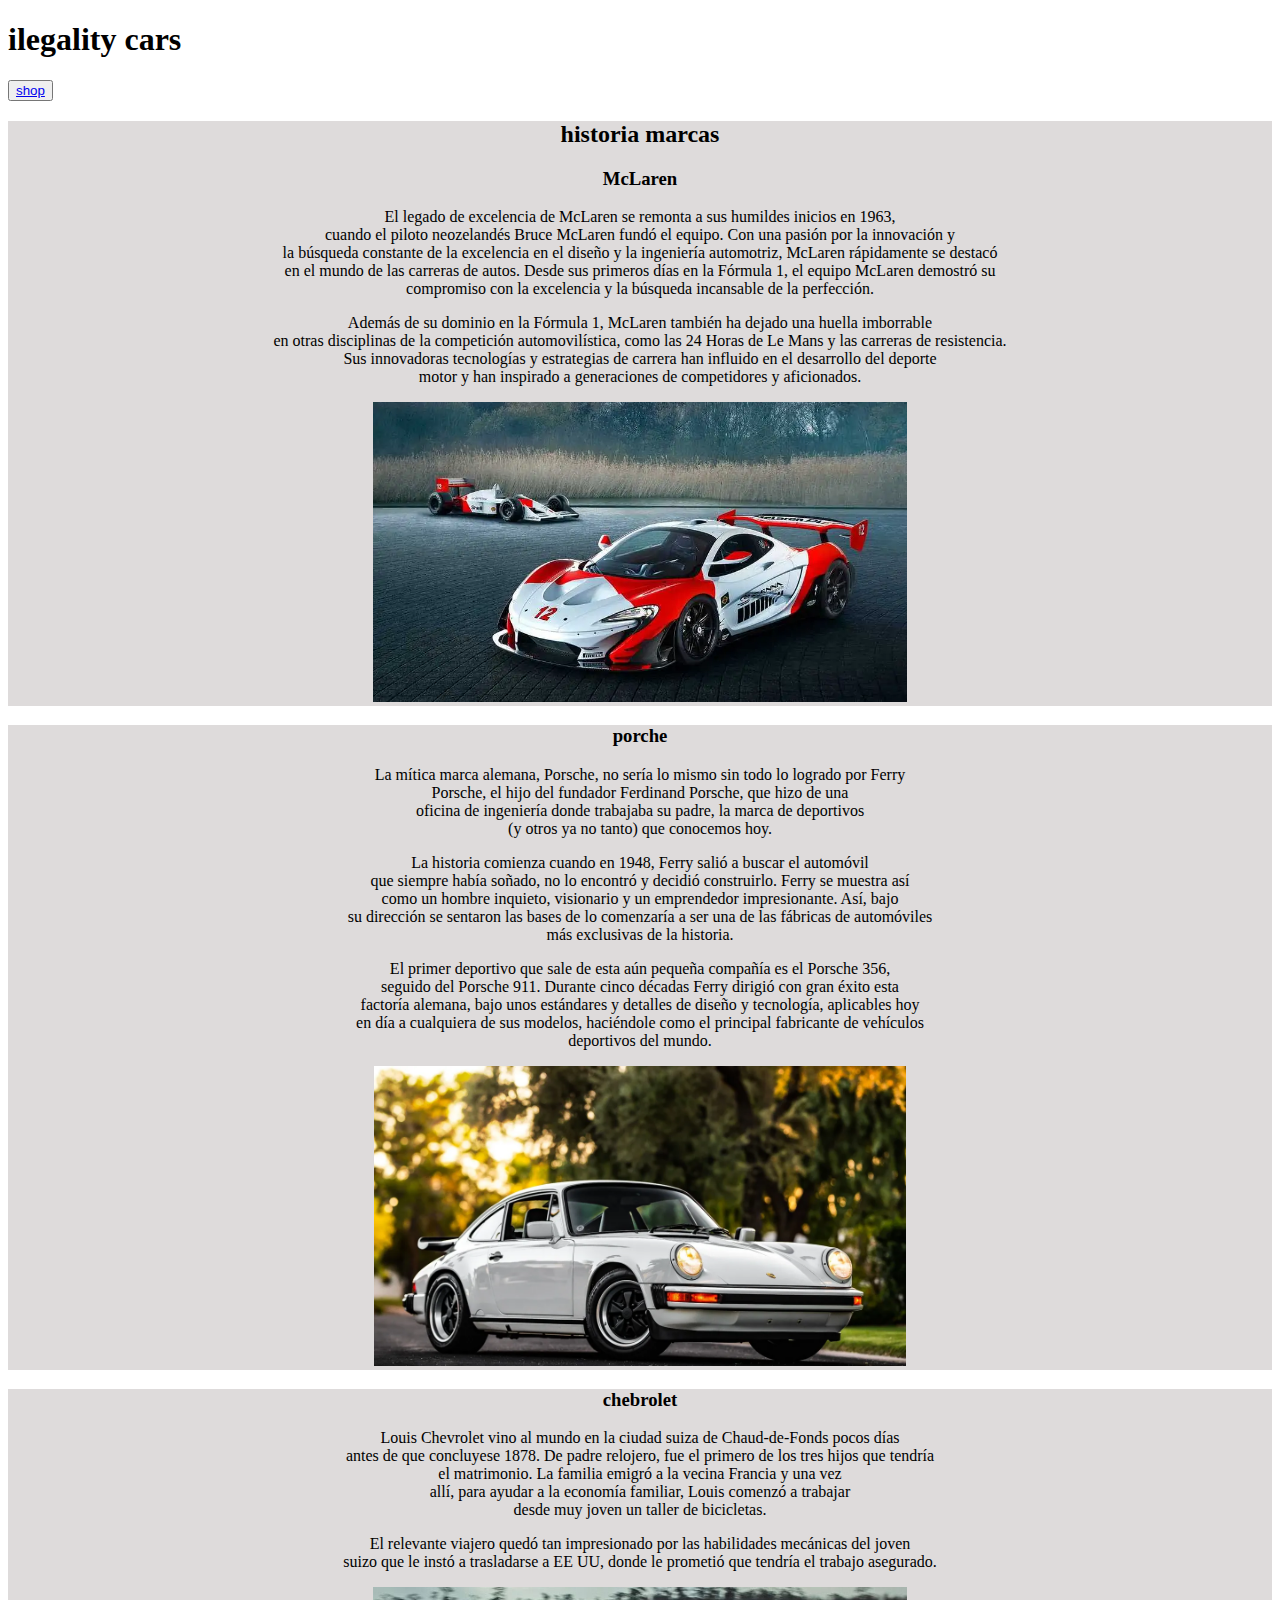
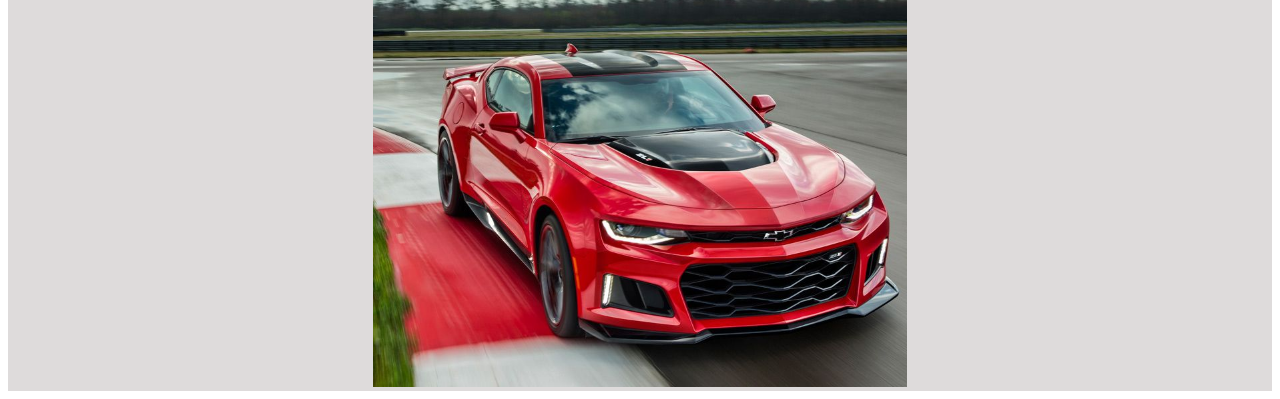
<file: index.html>
<!DOCTYPE html>
<html lang="en">
<head>
    <meta charset="UTF-8">
    <meta name="viewport" content="width=device-width, initial-scale=1.0">
    <link rel="stylesheet" href="style.css">
    <title>ilegality cars</title>
</head>
<body>
    <header>
        <h1 class="titulo">ilegality cars</h1>
    </header>
   <button> 
    <a href="http://127.0.0.1:5500/index2.html">shop</a>
</button>
                

    <main>
        <div class="info">
            <h2>historia marcas</h2>
            <h3>McLaren</h3>
            <p>El legado de excelencia de McLaren se remonta a sus humildes inicios en 1963,<br> cuando el piloto neozelandés Bruce McLaren fundó  el equipo. Con una pasión por la innovación y<br> la búsqueda constante de la excelencia en el diseño y la ingeniería automotriz, McLaren rápidamente se destacó<br> en el mundo de las carreras de autos. Desde sus primeros días en la Fórmula 1, el equipo McLaren demostró su<br> compromiso con la excelencia y la búsqueda  incansable de la perfección.</p>
            <p>Además de su dominio en la Fórmula 1, McLaren también ha dejado una huella imborrable<br> en otras disciplinas de la competición  automovilística, como las 24 Horas de Le Mans y las carreras de resistencia.<br>  Sus innovadoras tecnologías y estrategias de carrera han influido en el desarrollo del deporte<br> motor y han inspirado a generaciones de competidores y aficionados.</p>
            <img class="img" src="image.png" alt="#">
        </div>
        <div class="info">
                
            <h3>porche</h3>
            <p>La mítica marca alemana, Porsche, no sería lo mismo sin todo lo logrado por Ferry <br> Porsche, el hijo del fundador Ferdinand Porsche, que hizo de una <br> oficina de ingeniería donde trabajaba su padre, la marca de deportivos <br> (y otros ya no tanto) que conocemos hoy.</p>
            <p>La historia comienza cuando en 1948, Ferry salió a buscar el automóvil <br> que siempre había soñado, no lo encontró y decidió construirlo. Ferry se muestra así <br> como un hombre inquieto, visionario y un emprendedor impresionante. Así, bajo <br> su dirección se sentaron las bases de lo comenzaría a ser una de las fábricas de automóviles<br> más exclusivas de la historia.</p>
            <p>El primer deportivo que sale de esta aún pequeña compañía es el Porsche 356,<br> seguido del Porsche 911. Durante cinco décadas Ferry dirigió con gran éxito esta<br> factoría alemana, bajo unos estándares y detalles de diseño y tecnología, aplicables hoy<br> en día a cualquiera de sus modelos, haciéndole como el principal fabricante de vehículos<br> deportivos del mundo.</p>
            <img class="porche" src="image copy.png" alt="">
        </div>
        <div class="info">
            <h3>chebrolet</h3>
            <p>Louis Chevrolet vino al mundo en la ciudad suiza de Chaud-de-Fonds pocos días<br> antes de que concluyese 1878. De padre relojero, fue el primero de los tres hijos que tendría<br> el matrimonio. La familia emigró a la vecina Francia y una vez<br> allí, para ayudar a la economía familiar, Louis comenzó a trabajar<br> desde muy joven un taller de bicicletas. </p>
            <p>El relevante viajero quedó tan impresionado por las habilidades mecánicas del joven<br> suizo que le instó a trasladarse a EE UU, donde le prometió que tendría el trabajo asegurado. </p>
            <img class="camaro" src="image copy 2.png" alt="">
        </div>

    </main>
   
    <footer>
        
    </footer>
</body>
</html>
</file>
<file: style.css>
.img{
height: 300px; 
}
.porche{
height: 300px;
}
.camaro{
height: 400px;
}
.titulo¨{
font-family: Arial;
}

.info{
text-align: center;
background-color: #dad6d6e1;
}
</file>
